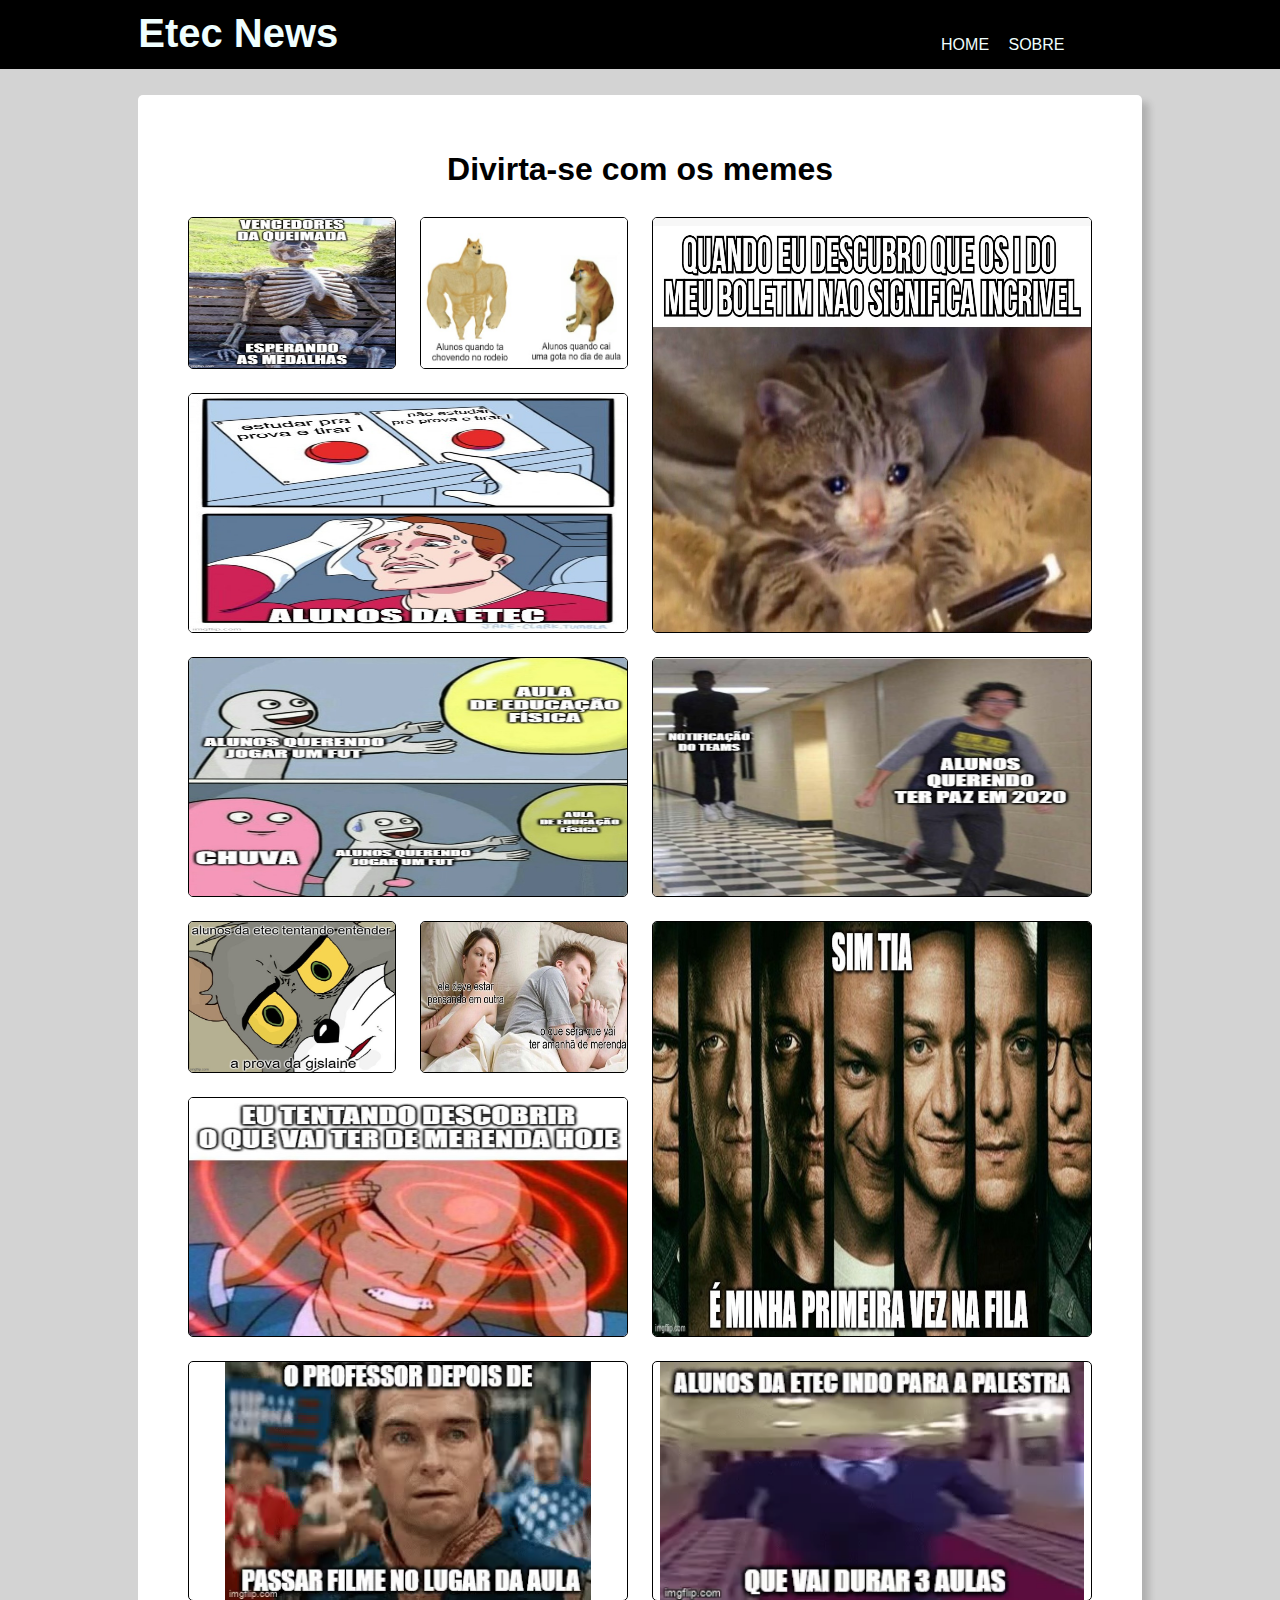
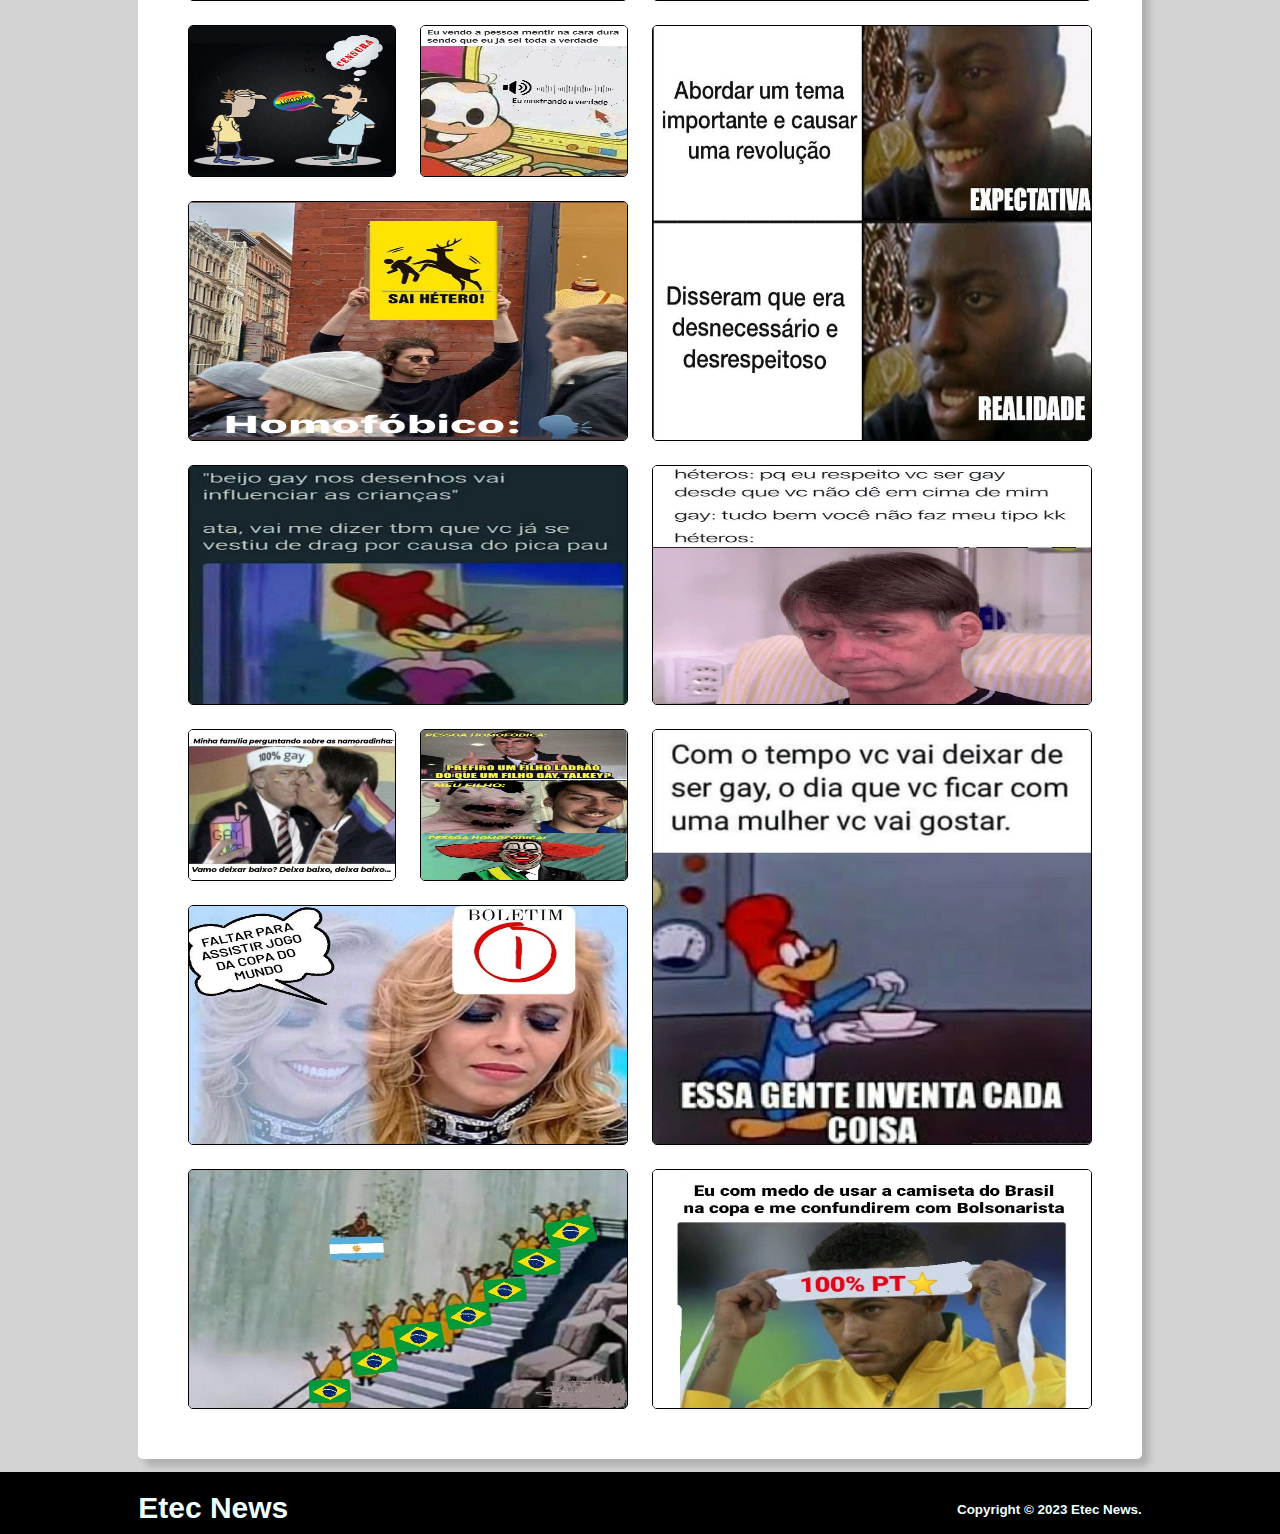
<file: Victor_Felix-Igor_Sucegan/Victor_Felix-Igor_Sucegan/memes.html>
<!DOCTYPE html>
<html lang="pt-br">

<head>
  <meta charset="UTF-8">
  <meta name="viewport" content="width=device-width, initial-scale=1.0">
  <link rel="stylesheet" href="css/style.css">
  <link rel="shortcut icon"  href="imagens/icones e imagens/icone.png" type="image/x-icon">
  <title>Etec News</title>
</head>

<body>
  <nav>
    <div class="container">
        <div class="logo">
          <h1>Etec News</h1>
        </div>
      </a>
    
    
      <div class="nav_pagina">
        <ul>
          <a href="index.html" class="color">
            HOME
          </a>
          <a href="sobre.html" class="color"> SOBRE </a>
        </ul>
      </div>
    </div>
  </nav>
<body>
  <main>
    
  <div class="container">
    <div class="memes">
      
      <h1 id="ti">Divirta-se com os memes</h1>
      <br>
    <div class="gallery">
        <figure class="gallery__item gallery__item--1">
            <img src="imagens/memes/meme1.png " alt="" class="gallery__img">
        </figure>
        <figure class="gallery__item gallery__item--2">
            <img src="imagens/memes/meme2.png " alt="" class="gallery__img">
        </figure>
        <figure class="gallery__item gallery__item--3">
            <img src="imagens/memes/meme3.png " alt="" class="gallery__img">
     </figure>
        <figure class="gallery__item gallery__item--4">
            <img src="imagens/memes/meme4.png " alt="" class="gallery__img">
        </figure>
        <figure class="gallery__item gallery__item--5">
            <img src="imagens/memes/meme5.png " alt="" class="gallery__img">
        </figure>
        <figure class="gallery__item gallery__item--6">
            <img src="imagens/memes/meme6.png " alt="" class="gallery__img">
        </figure>
        
    </div>
    <br>
    <div class="gallery">
      <figure class="gallery__item gallery__item--1">
          <img src="imagens/memes/meme7.png " alt="" class="gallery__img">
      </figure>
      <figure class="gallery__item gallery__item--2">
          <img src="imagens/memes/meme8.png " alt="" class="gallery__img">
      </figure>
      <figure class="gallery__item gallery__item--3">
          <img src="imagens/memes/meme9.png " alt="" class="gallery__img">
   </figure>
      <figure class="gallery__item gallery__item--4">
          <img src="imagens/memes/meme10.png " alt="" class="gallery__img">
      </figure>
      <figure class="gallery__item gallery__item--5">
          <video autoplay loop muted src="videos/meme11.mp4" alt="" class="gallery__img">
      </figure>
      <figure class="gallery__item gallery__item--6">
        <video autoplay loop muted src="videos/meme12.mp4" alt="" class="gallery__img">
      </figure>
      
  </div>
  <br>
    <div class="gallery">
      <figure class="gallery__item gallery__item--1">
          <img src="imagens/memes/meme13.png " alt="" class="gallery__img">
      </figure>
      <figure class="gallery__item gallery__item--2">
          <img src="imagens/memes/meme14.png " alt="" class="gallery__img">
      </figure>
      <figure class="gallery__item gallery__item--3">
          <img src="imagens/memes/meme15.png " alt="" class="gallery__img">
   </figure>
      <figure class="gallery__item gallery__item--4">
          <img src="imagens/memes/meme16.png " alt="" class="gallery__img">
      </figure>
      <figure class="gallery__item gallery__item--5">
          <img src="imagens/memes/meme17.png " alt="" class="gallery__img">
      </figure>
      <figure class="gallery__item gallery__item--6">
          <img src="imagens/memes/meme18.png " alt="" class="gallery__img">
      </figure>
      
  </div>
  <br>
    <div class="gallery">
      <figure class="gallery__item gallery__item--1">
          <img src="imagens/memes/meme19.png " alt="" class="gallery__img">
      </figure>
      <figure class="gallery__item gallery__item--2">
          <img src="imagens/memes/meme20.png " alt="" class="gallery__img">
      </figure>
      <figure class="gallery__item gallery__item--3">
          <img src="imagens/memes/meme21.png " alt="" class="gallery__img">
   </figure>
      <figure class="gallery__item gallery__item--4">
          <img src="imagens/memes/meme22.png " alt="" class="gallery__img">
      </figure>
      <figure class="gallery__item gallery__item--5">
          <img src="imagens/memes/meme23.png " alt="" class="gallery__img">
      </figure>
      <figure class="gallery__item gallery__item--6">
          <img src="imagens/memes/meme24.png " alt="" class="gallery__img">
      </figure>
      
  </div>
</div>
</div>
</main>
<footer>
  <div class="container">
    <a href="index.html" class="color">
      <h2>Etec News</h2>
      <h6>Copyright © 2023 Etec News.</h6>
    </a>
  </div>

</footer>
</body>
</html>
</file>
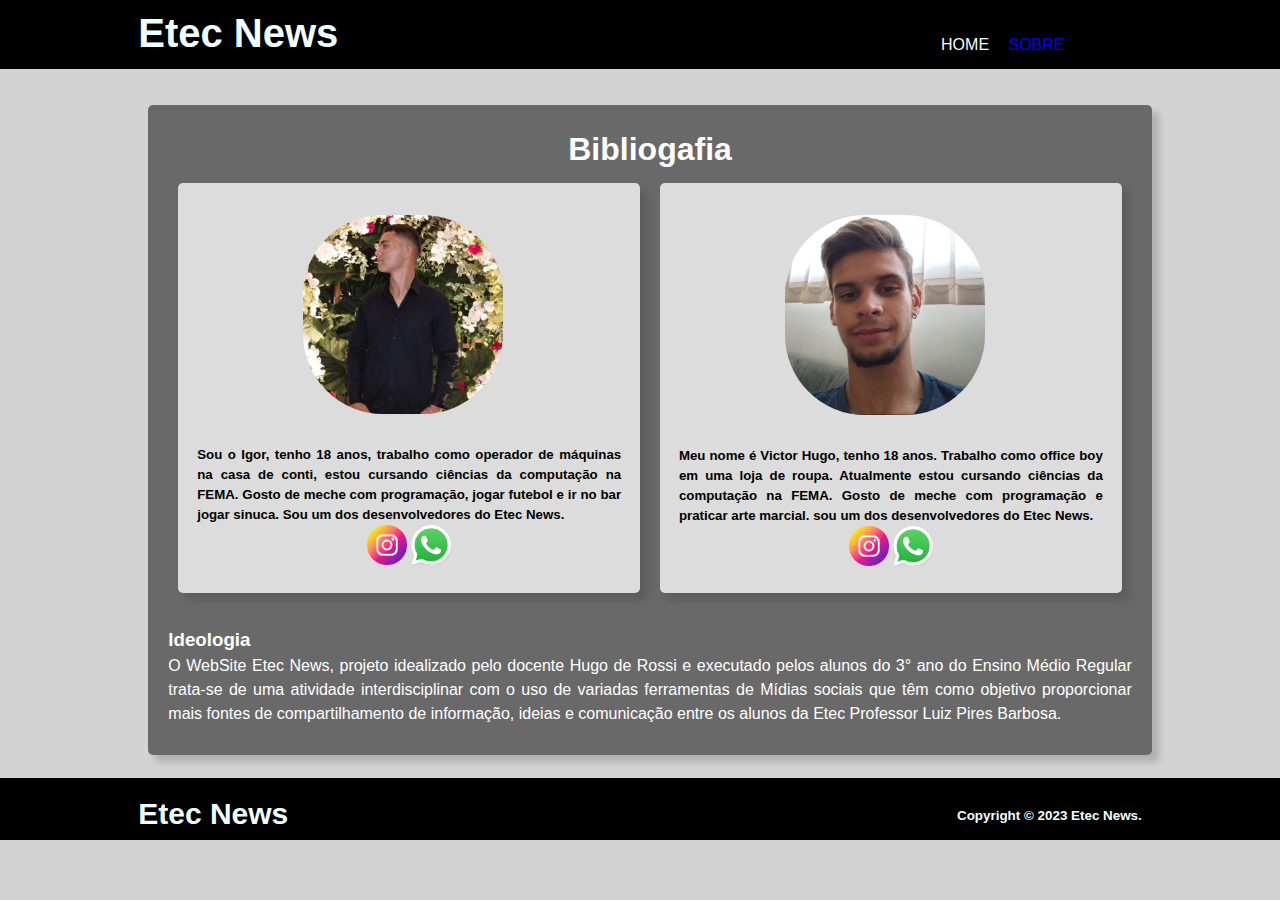
<file: Victor_Felix-Igor_Sucegan/Victor_Felix-Igor_Sucegan/sobre.html>
<!DOCTYPE html>
<!DOCTYPE html>
<html lang="pt-br">

<head>
  <meta charset="UTF-8">
  <meta name="viewport" content="width=device-width, initial-scale=1.0">
  <link rel="stylesheet" href="css/style.css">
  <link rel="shortcut icon" href="imagens/icones e imagens/icone.png" type="image/x-icon">
  <title>Etec News</title>
</head>

<body>
  <nav>
    <div class="container">
      <div class="logo">
        <h1>Etec News</h1>
      </div>
      </a>


      <div class="nav_pagina">
        <ul>
          <a href="index.html" class="color">
            HOME
          </a>
          <a href="sobre.html" class="nc"> SOBRE </a>
        </ul>
      </div>
    </div>
  </nav>

  <body>
    <main>
      <div class="container">
        <div class="sb">
          <h1 id="ti"> Bibliogafia</h1>
          <div class="row">
            <div class="cards">
              <div class="foto">
                <img id="ims" src="./imagens/icones e imagens/WhatsApp Image 2023-11-16 at 19.16.21.jpeg" alt="igor">
              </div>
              <br>
              <h5>Sou o Igor, tenho 18 anos, trabalho como operador de máquinas na casa de conti, estou cursando ciências da computação na FEMA. Gosto de meche com programação, jogar futebol e ir no bar jogar sinuca. Sou um dos desenvolvedores do Etec News.</h5>
              <a href="https://instagram.com/igor_sucegan?igshid=NmQ5Y2ExZGE1MQ=="><img width="40px"
                  src="imagens/icones e imagens/insta.png"></a>
              <a href="https://wa.me/qr/NAFFLVDRBRNIC1"><img width="40px" src="imagens/icones e imagens/zap.png"></a>
            </div>
            <div class="cards">
              <div class="foto">
                <img id="ims" src="imagens/icones e imagens/vitinho.png" alt="igor">
              </div>
              <br>
              <h5>Meu nome é Victor Hugo, tenho 18 anos. Trabalho como office boy em uma loja de roupa. Atualmente estou
                cursando ciências da computação na FEMA. Gosto de meche com programação e praticar arte marcial. sou um dos desenvolvedores do Etec News.</h5>
              <a href="https://instagram.com/victorh_felix03?utm_source=qr&igshid=OWM2ZWI5NDFkNA=="><img width="40px"
                  src="imagens/icones e imagens/insta.png"></a>
              <a href="https://wa.me/qr/JSOKA55Y673DK1"><img width="40px" src="imagens/icones e imagens/zap.png"></a>
            </div>

          </div>
          <br>
          <div>
            <h3><b>Ideologia</b></h3>

            <p>O WebSite Etec News, projeto idealizado pelo docente Hugo de Rossi e executado pelos alunos do 3° ano do
              Ensino Médio Regular trata-se de uma atividade interdisciplinar com o uso de variadas ferramentas de
              Mídias sociais que têm como objetivo proporcionar mais fontes de compartilhamento de informação, ideias e
              comunicação entre os alunos da Etec Professor Luiz Pires Barbosa.</p>
          </div>
        </div>
      </div>

    </main>
    <footer>
      <div class="container">
        <a href="index.html" class="color">
          <h2>Etec News</h2>
          <h6>Copyright © 2023 Etec News.</h6>
        </a>
      </div>

    </footer>
  </body>

</html>
</file>
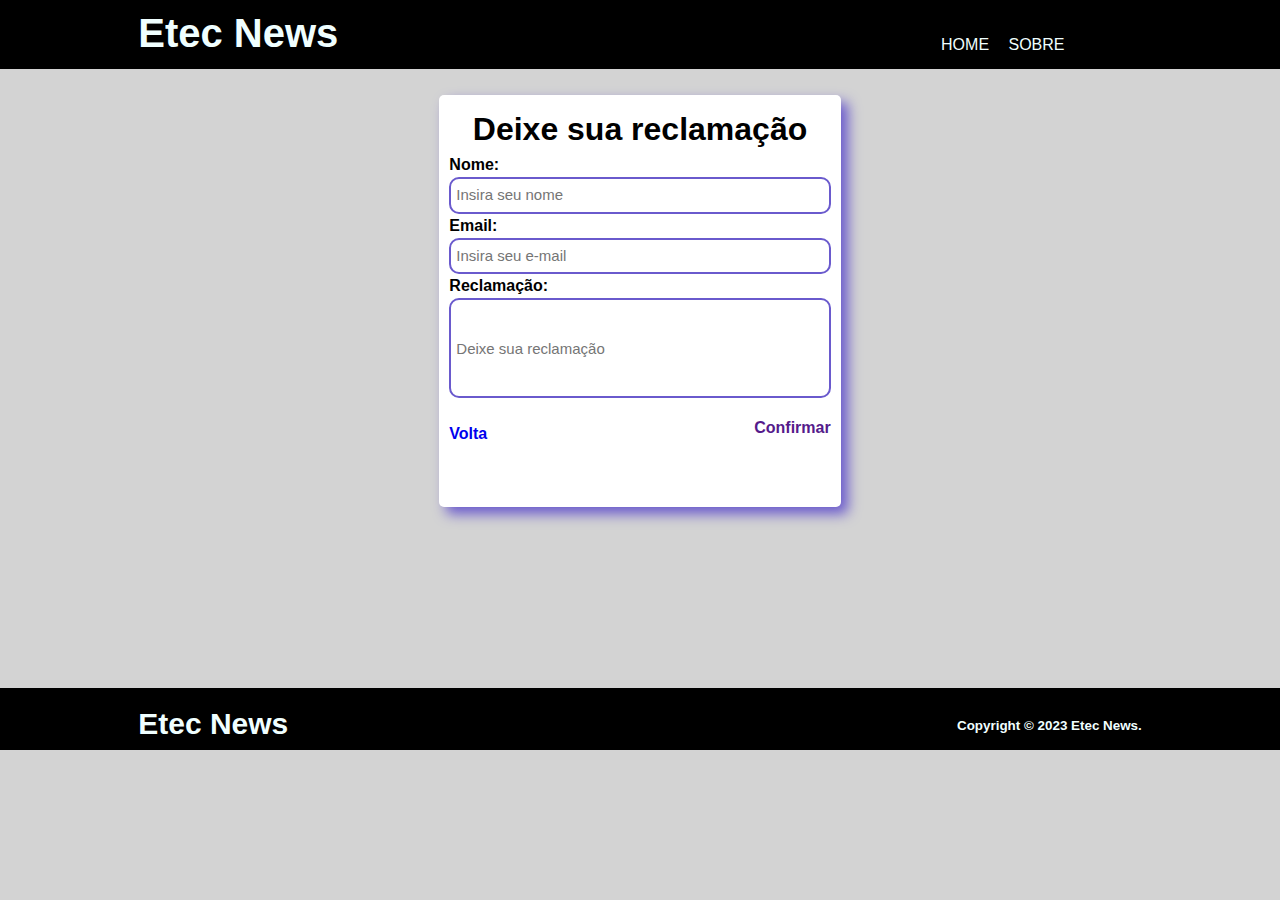
<file: Victor_Felix-Igor_Sucegan/Victor_Felix-Igor_Sucegan/suporte.html>
<!DOCTYPE html>
<html lang="pt-br">

<head>
  <meta charset="UTF-8">
  <meta name="viewport" content="width=device-width, initial-scale=1.0">
  <link rel="stylesheet" href="css/style.css">
  <link rel="shortcut icon"  href="imagens/icones e imagens/icone.png" type="image/x-icon">
  <title>Etec News</title>
</head>

<body>
  <nav>
    <div class="container">
        <div class="logo">
          <h1>Etec News</h1>
        </div>
      </a>
    
    
    <div class="nav_pagina">
      <ul>
        <a href="index.html" class="color">
          HOME
        </a>
        <a href="sobre.html" class="color"> SOBRE </a>
      </ul>
    </div>
  </div>
  </nav>
  <main>

    <div class="container">
        <div class="cardf">
            <h1 id="ti">Deixe sua reclamação</h1>
            <ol class="formulario"><b>
              <label for="name">Nome:</label>
              <input type="name" id="name" name="name" placeholder="Insira seu nome">
              <br>
              <label for="email">Email:</label>
              <input type="email" id="email" name="email" placeholder="Insira seu e-mail">
              <br>
              <label for="reclamação">Reclamação:</label>
              <input type="reclamação" id="reclamação" name="reclamação" placeholder="Deixe sua reclamação">
              <br><br>
              <a href="index.html">Volta</a>
              <div type="button" class="posiçao-button">
                <a href="">Confirmar</a>
                </div></b>
              </div>
          </ol>
    </div>
    <br><br><br><br><br>
    <br><br>

  </main>
  <footer>
    <div class="container">
      <a href="index.html" class="color">
        <h2>Etec News</h2>
        <h6>Copyright © 2023 Etec News.</h6>
      </a>
    </div>

  </footer>
  
</body>

</html>
</file>
<file: Victor_Felix-Igor_Sucegan/Victor_Felix-Igor_Sucegan/css/style.css>
@import url('https://fonts.googleapis.com/css2?family=Poppins:wght@300;400;500;600;700&display=swap');


* {
  margin: 0;
  padding: 0;
  box-sizing: border-box;
  font-family: 'Poppins', sans-serif;
  font-family: 'Inter', sans-serif;
  list-style: none;
  text-decoration: none;
  text-align: justify;
  line-height: 1.5;
  overflow-wrap: break-word;


}

body {
  background-color: #D3D3D3;
}

.container {
  width: 100%;
  padding-right: 10%;
  padding-left: 10%;
  margin-right: auto;
  margin-left: auto;


}

.container2 {
  width: 100%;
  padding-right: 30%;
  padding-left: 10%;
  margin-right: auto;
  margin-left: auto;
}

nav {
  background-color: black;
  padding: 1%;
  color: azure;
  font-size: 20px;
  width: 100%;
}

.nav_pagina {
  text-align: right;
  margin-top: -3%;
  margin-left: 80%;
  font-size: 15px;
  word-spacing: 15px;
}

.logo {
  margin-top: -1%;
}

.home {
  margin-top: -50%;
  margin-right: 90%;
  background-color: azure;
}

.color {
  color: azure;
}

main {

  padding: 1%;
  margin-top: 1%;
}

.row {
  display: flex;
  justify-content: center;
  align-items: center;
}

.anuncio {
  color: white;
  background-color: #696969;
  border-radius: 5px;
  box-shadow: 7px 7px 7px 0px rgba(50, 50, 50, 0.22);
  padding: 2%;
  width: 100%;
  height: 450px;
  transition: all 0.3s ease-out;
  margin-top: -2%;
}

.card {
  margin: 1%;
  border-radius: 5px;
  box-shadow: 7px 7px 7px 0px rgba(50, 50, 50, 0.22);
  padding: 2%;
  width: 100%;
  height: 200px;
  transition: all 0.3s ease-out;
  background-color: white;


}

.sb {
  margin: 1%;
  border-radius: 5px;
  box-shadow: 7px 7px 7px 0px rgba(50, 50, 50, 0.22);
  padding: 2%;
  width: 100%;
  height: 650px;
  transition: all 0.3s ease-out;
  background-color: #696969;
  color: white;



}

img#ims {
  border-radius: 80px;
  width: 200px;

}

.foto {
  margin-top: 3%;
  margin-left: 25%;
  margin-right: 25%;
}


.cards {
  margin: 1%;
  border-radius: 5px;
  box-shadow: 7px 7px 7px 0px rgba(50, 50, 50, 0.22);
  padding: 2%;
  width: 100%;
  height: 410px;
  transition: all 0.3s ease-out;
  background-color: #DCDCDC;
  color: black;
  align-items: center;
  text-align: center;


}

.card2 {
  margin: 1%;
  border-radius: 5px;
  box-shadow: 7px 7px 7px 0px rgba(50, 50, 50, 0.22);
  padding: 2%;
  width: 100%;
  height: 210px;
  transition: all 0.3s ease-out;
  background-color: white;
}

.card3 {
  width: 215px;
}

.card4 {
  width: 500px;
  font-size: 18px;
}

a#ac {
  color: white;
  text-align: center;
  text-decoration: none;
  padding: 1%;
  border-radius: 5px;
  background-color: blue;

}

a#ac2 {
  color: blue;
  text-align: center;
  text-decoration: none;
  padding: 1%;
  border-radius: 5px;


}

.va {

  float: right;
  width: 600px;
  margin-top: -29%;
  border-radius: 5px;
}

.card:hover {
  transform: translateY(-5px);

}

.card p {
  color: #a3a5ae;
  font-size: 16px;
}

.img-an {
  margin-top: -30%;
  float: right;
  width: 200px;
  border-radius: 5px;
}


.video-an {
  margin-top: -30%;
  float: right;
  width: 200px;
  border-radius: 5px;

}

.green {
  border-left: 7px solid #3bb54a;
}

.red {
  border-left: 7px solid #b3404a;
}

.nc {
  color: blue;
}

ul {
  font-size: medium;
}


article {
  padding: 1%;
}

.memes {
  margin-top: 0;
  padding: 5%;
  width: 100%;
  height: auto;
  border-radius: 5px;
  box-shadow: 7px 7px 7px 0px rgba(50, 50, 50, 0.22);
  background-color: white;
}

h1#ti {
  text-align: center;
}

.noticias {
  margin-top: -3%;
  padding: 5%;
  width: 100%;
  height: auto;
  border-radius: 5px;
  box-shadow: 7px 7px 7px 0px rgba(50, 50, 50, 0.22);
  background-color: white;
}

aside {
  margin-top: -539%;
  padding-right: 11.5%;
  padding-left: 90%;
  margin-right: auto;
  margin-left: auto;
  float: right;
  top: 50px;
  position: sticky;

}

.suporte {
  top: 50px;
  position: sticky;
  border-radius: 5px;
  box-shadow: 7px 7px 7px 0px rgba(50, 50, 50, 0.22);
  background-color: #696969;
  color: white;
  width: 245px;
  height: auto;
  padding: 5%;
  font-size: 18px;

}

table {
  width: 100%;
  text-align: center;
  border-collapse: collapse;
  overflow: hidden;
  border: 1px solid black;
  box-shadow: 0 0 5px black;

}



td {
  padding: 5px;
  border: 1px solid black;
}

th {
  text-align: left;
  padding: 5px;
}

thead th {
  background-color: red;
  color: white;

}

.parte2 {
  background-color: #D3D3D3;
  color: red;
}

.parte3 {
  background-color: blanchedalmond;
  color: red;
}

.parte4 {
  background-color: darkkhaki;
}

h6 {
  text-align: right;
  margin-top: -3%;
}

.gallery {
  display: grid;
  grid-template-columns: repeat(8, 1fr);
  grid-template-rows: repeat(8, 5vw);
  grid-gap: 1.5rem;
}

.gallery__img {
  border: 1px solid black;
  width: 100%;
  height: 100%;
  border-radius: 5px;
  display: block;
}

.gallery__item--1 {
  grid-column-start: 1;
  grid-column-end: 3;
  grid-row-start: 1;
  grid-row-end: 3;

  /** Sintaxe alternativa **/
  /* grid-column: 1 / span 2;  */
  /* grid-row: 1 / span 2; */
}

.gallery__item--2 {
  grid-column-start: 3;
  grid-column-end: 5;
  grid-row-start: 1;
  grid-row-end: 3;

  /** Sintaxe alternativa **/
  /* grid-column: 3 / span 2;  */
  /* grid-row: 1 / span 2; */
}

.gallery__item--3 {
  grid-column-start: 5;
  grid-column-end: 9;
  grid-row-start: 1;
  grid-row-end: 6;

  /** Sintaxe alternativa **/
  /* grid-column: 5 / span 4;
  grid-row: 1 / span 5; */
}

.gallery__item--4 {
  grid-column-start: 1;
  grid-column-end: 5;
  grid-row-start: 3;
  grid-row-end: 6;

  /** Sintaxe alternativa **/
  /* grid-column: 1 / span 4;  */
  /* grid-row: 3 / span 3; */
}

.gallery__item--5 {
  grid-column-start: 1;
  grid-column-end: 5;
  grid-row-start: 6;
  grid-row-end: 9;

  /** Sintaxe alternativa **/
  /* grid-column: 1 / span 4; */
  /* grid-row: 6 / span 3; */
}

.gallery__item--6 {
  grid-column-start: 5;
  grid-column-end: 9;
  grid-row-start: 6;
  grid-row-end: 9;

  /** Sintaxe alternativa **/
  /* grid-column: 5 / span 4; */
  /* grid-row: 6 / span 3; */
}

footer {
  background-color: black;
  padding: 1%;
  color: azure;
  font-size: 20px;
  height: 62px;
}


#name {
  padding: 5px;
  border: 2px solid #6A5ACD;
  border-radius: 10px;
  font-size: 15px;
  width: 100%;
}
#email{
  padding: 5px;
  border: 2px solid #6A5ACD;
  border-radius: 10px;
  font-size: 15px;
  width: 100%;
}
#reclamação{
  padding: 5px;
  border: 2px solid #6A5ACD;
  border-radius: 10px;
  font-size: 15px;
  width: 100%;
  height: 100px;
}

.cardf{
  border-radius: 5px;
  box-shadow: 7px 7px 13px 0px #6a5acd;
  background-color: white;
  padding: 1%;
  margin-right: auto;
  margin-left: auto;
  width: 40%;
  height: 412px;
  transition: all 0.3s ease-out;
  
}
.posiçao-button{
  margin-top: -8%;
  display: flex;
  justify-content: right;
  align-items: center;
}
</file>
